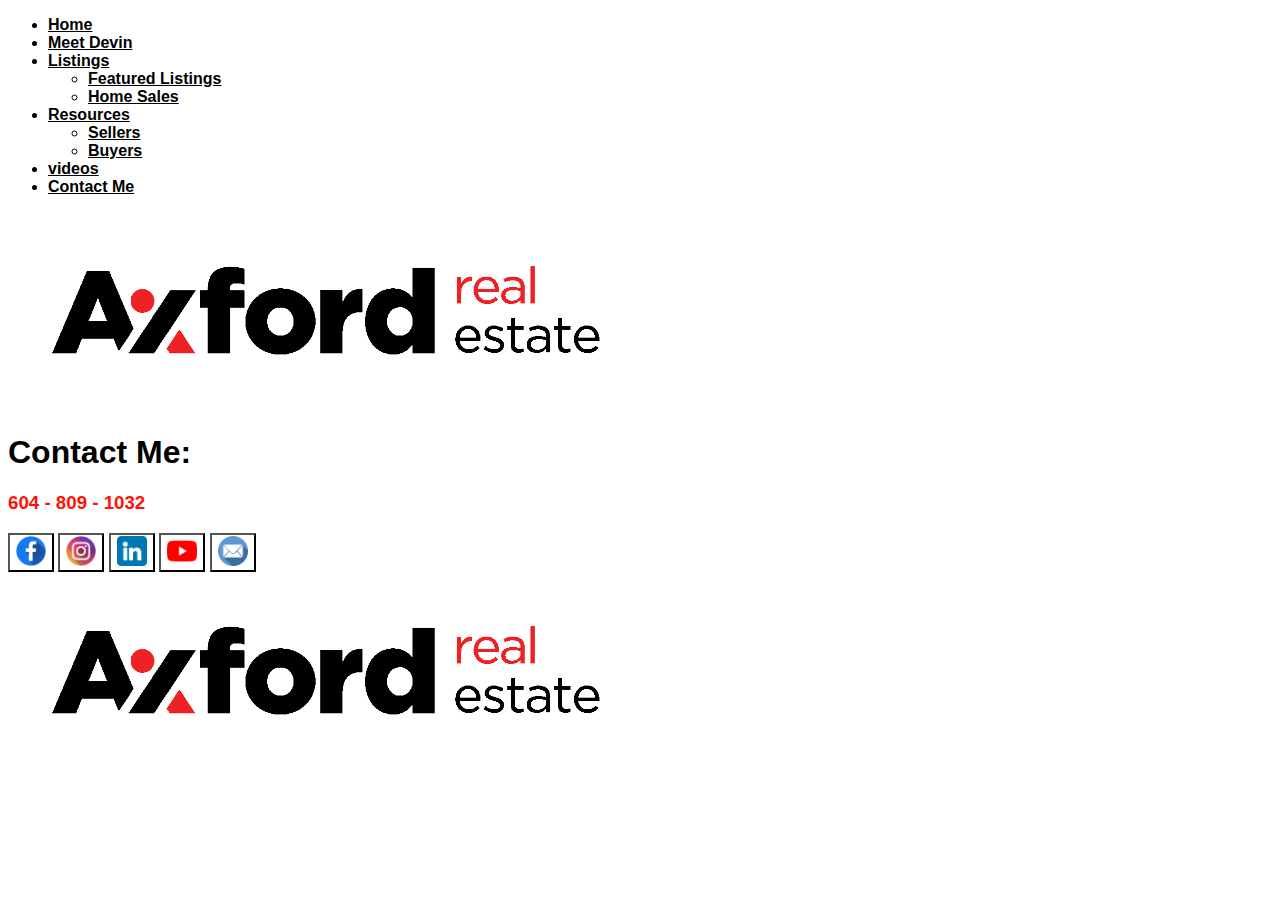
<file: 313 2484 Wilson Avenue.html>
<!DOCTYPE html>
<html lang="en">
    <head>
        <meta charset="utf-8">
        <meta name="viewport" content="width=device-width, initial-scale=1">
        <link href="https://cdn.jsdelivr.net/npm/bootstrap@5.0.2/dist/css/bootstrap.min.css" rel="stylesheet" integrity="sha384-EVSTQN3/azprG1Anm3QDgpJLIm9Nao0Yz1ztcQTwFspd3yD65VohhpuuCOmLASjC" crossorigin="anonymous">
        <link rel="stylesheet" type="text/css" href="./CSS/Featured%20Listings.css">
        <title>313 2484 Wilson Avenue</title>
    </head>
    <body>
        <!-- Nav -->

        <div class="nav-container py-5 fs-5" style="background-color: white">
            <ul class="nav justify-content-center">
                <li class="nav-item">
                    <a class="nav-link active" style="color: black" aria-current="page" href="Home.html"><b>Home</b></a>
                </li>
                <li class="nav-item">
                    <a class="nav-link active" style="color: black" href="Meet Devin.html"><b>Meet Devin</b></a>
                </li>
                <li class="nav-item dropdown" style="background-color: white;">
                    <a class="nav-link dropdown-toggle" style="color: black" data-bs-toggle="dropdown" href="#" role="button" aria-expanded="false"><b>Listings</b></a>
                    <ul class="dropdown-menu">
                        <li><a class="dropdown-item" style="color: black; background-color: white;" href="Featured Listings.html"><b>Featured Listings</b></a></li>
                        <li><a class="dropdown-item" style="color: black; background-color: white;" href="Home Sales.html"><b>Home Sales</b></a></li>
                    </ul>
                </li>
                <li class="nav-item dropdown" style="background-color: white;">
                    <a class="nav-link dropdown-toggle" style="color: black" data-bs-toggle="dropdown" href="#" role="button" aria-expanded="false"><b>Resources</b></a>
                    <ul class="dropdown-menu">
                        <li><a class="dropdown-item" style="color: black; background-color: white;" href="Sellers.html"><b>Sellers</b></a></li>
                        <li><a class="dropdown-item" style="color: black; background-color: white;" href="Buyers.html"><b>Buyers</b></a></li>
                    </ul>
                </li>
                <li class="nav-item">
                    <a class="nav-link active" style="color: black" href="videos.html" tabindex="-1" aria-disabled="true"><b>videos</b></a>
                </li>
                <li class="nav-item">
                    <a class="nav-link active" style="color: black" href="Contact Me.html" tabindex="-1" aria-disabled="true"><b>Contact Me</b></a>
                </li>
            </ul>
        </div>
                                <!--/Nav-->
    
                                <!--Axford Link-->
        <div class="text-center" style="background-color: white;">
            <a class="Axford-Logo" href="https://www.theaxfords.com" target="_blank" rel="noopener">
                <img width="50%" height="50%" style="background-color: white;" src="./Img/Axford-Logo.jpg" alt="Axford Logo"/>
            </a>
        </div>

                                <!-- Main Section -->


                                
                                
        

                                <!--Contact Me Section-->

        <div class="text-center mb-3" style="background-color: white">
            <p><h1 style="color:black;">Contact Me:</h1></p>
            <p><h3 style="color:#ff1206;"">604 - 809 - 1032</h3></p>
            <button type="button" class="btn btn-secondary btn-floating mx-3" style="background-color: white">
                <a target="_blank" href="https://www.facebook.com/devin.desaulniers">
                    <img src="./Img/Icons/facebook.png" width="30px">
                </a>
            </button>

            <button type="button" class="btn btn-secondary btn-floating mx-3" style="background-color: white">
                <a target="_blank" href="https://www.instagram.com/devindesaulniers/">
                    <img src="./Img/Icons/instagram.png" width="30px" alt="">
                </a>
            </button>            

            <button type="button" class="btn btn-secondary btn-floating mx-3" style="background-color: white">
                <a target="_blank" href="https://www.linkedin.com/in/devin-desaulniers-7794b3184/">
                    <img src="./Img/Icons/linkedin.png" width="30px">
                </a>
            </button>

            <button type="button" class="btn btn-secondary btn-floating mx-3" style="background-color: white">
                <a target="_blank" href="https://www.youtube.com/channel/UC8cIiFw1RUJHtm9AXuyopPw?view_as=subscriber">
                    <img src="./Img/Icons/youtube.png" width="30px">
                </a>
            </button>

            <button type="button" class="btn btn-secondary btn-floating mx-3" style="background-color: white">
                <a target="_blank" href="https://www.instagram.com/blaustern_fotografie/">
                    <img src="./Img/Icons/mail.png" width="30px">
                </a>
            </button>
            <!-- Add other social media buttons here -->
        </div>

                                <!--Axford Link-->
        <div class="text-center" style="background-color: white;">
            <a class="Axford-Logo" href="https://www.theaxfords.com" target="_blank" rel="noopener">
                <img width="50%" height="50%" style="background-color: white;" src="./Img/Axford-Logo.jpg" alt="Axford Logo"/>
            </a>
        </div>
                                <!--/Main Section-->

                                <!--Script-->
        <script src="https://cdn.jsdelivr.net/npm/@popperjs/core@2.11.8/dist/umd/popper.min.js" integrity="sha384-I7E8VVD/ismYTF4hNIPjVp/Zjvgyol6VFvRkX/vR+Vc4jQkC+hVqc2pM8ODewa9r" crossorigin="anonymous"></script>
        <script src="https://cdn.jsdelivr.net/npm/bootstrap@5.3.1/dist/js/bootstrap.min.js" integrity="sha384-Rx+T1VzGupg4BHQYs2gCW9It+akI2MM/mndMCy36UVfodzcJcF0GGLxZIzObiEfa" crossorigin="anonymous"></script>
    </body>
    <footer>
        <!-- Your footer code here -->
    </footer>
</html>
</file>
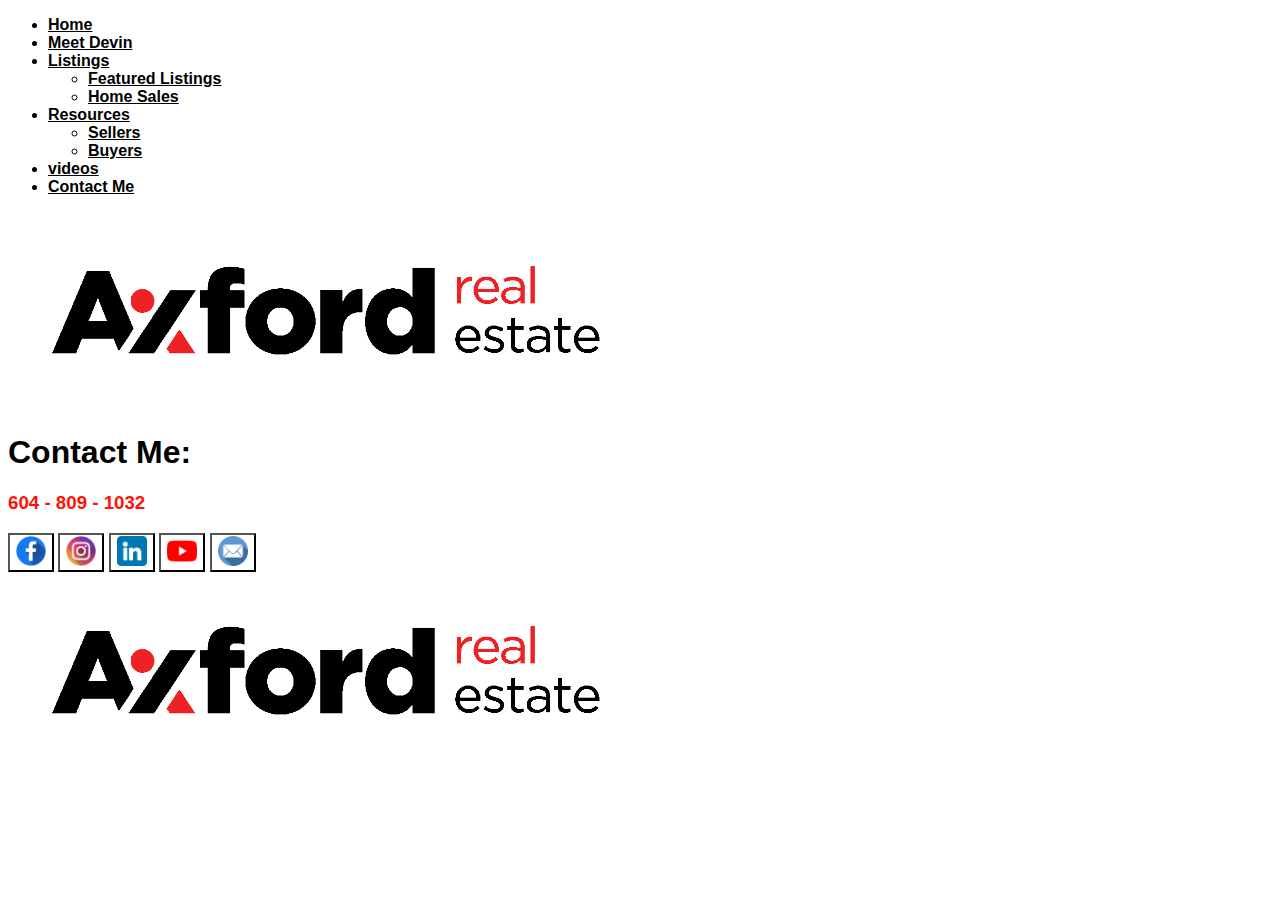
<file: 33 2560 Pitt River Road.html>
<!DOCTYPE html>
<html lang="en">
    <head>
        <meta charset="utf-8">
        <meta name="viewport" content="width=device-width, initial-scale=1">
        <link href="https://cdn.jsdelivr.net/npm/bootstrap@5.0.2/dist/css/bootstrap.min.css" rel="stylesheet" integrity="sha384-EVSTQN3/azprG1Anm3QDgpJLIm9Nao0Yz1ztcQTwFspd3yD65VohhpuuCOmLASjC" crossorigin="anonymous">
        <link rel="stylesheet" type="text/css" href="./CSS/Featured%20Listings.css">
        <title>33 2560 Pit River Road</title>
    </head>
    <body>
        <!-- Nav -->

        <div class="nav-container py-5 fs-5" style="background-color: white">
            <ul class="nav justify-content-center">
                <li class="nav-item">
                    <a class="nav-link active" style="color: black" aria-current="page" href="Home.html"><b>Home</b></a>
                </li>
                <li class="nav-item">
                    <a class="nav-link active" style="color: black" href="Meet Devin.html"><b>Meet Devin</b></a>
                </li>
                <li class="nav-item dropdown" style="background-color: white;">
                    <a class="nav-link dropdown-toggle" style="color: black" data-bs-toggle="dropdown" href="#" role="button" aria-expanded="false"><b>Listings</b></a>
                    <ul class="dropdown-menu">
                        <li><a class="dropdown-item" style="color: black; background-color: white;" href="Featured Listings.html"><b>Featured Listings</b></a></li>
                        <li><a class="dropdown-item" style="color: black; background-color: white;" href="Home Sales.html"><b>Home Sales</b></a></li>
                    </ul>
                </li>
                <li class="nav-item dropdown" style="background-color: white;">
                    <a class="nav-link dropdown-toggle" style="color: black" data-bs-toggle="dropdown" href="#" role="button" aria-expanded="false"><b>Resources</b></a>
                    <ul class="dropdown-menu">
                        <li><a class="dropdown-item" style="color: black; background-color: white;" href="Sellers.html"><b>Sellers</b></a></li>
                        <li><a class="dropdown-item" style="color: black; background-color: white;" href="Buyers.html"><b>Buyers</b></a></li>
                    </ul>
                </li>
                <li class="nav-item">
                    <a class="nav-link active" style="color: black" href="videos.html" tabindex="-1" aria-disabled="true"><b>videos</b></a>
                </li>
                <li class="nav-item">
                    <a class="nav-link active" style="color: black" href="Contact Me.html" tabindex="-1" aria-disabled="true"><b>Contact Me</b></a>
                </li>
            </ul>
        </div>
                                <!--/Nav-->
    
                                <!--Axford Link-->
        <div class="text-center" style="background-color: white;">
            <a class="Axford-Logo" href="https://www.theaxfords.com" target="_blank" rel="noopener">
                <img width="50%" height="50%" style="background-color: white;" src="./Img/Axford-Logo.jpg" alt="Axford Logo"/>
            </a>
        </div>

                                <!-- Main Section -->


                                
                                
        

                                <!--Contact Me Section-->

        <div class="text-center mb-3" style="background-color: white">
            <p><h1 style="color:black;">Contact Me:</h1></p>
            <p><h3 style="color:#ff1206;"">604 - 809 - 1032</h3></p>
            <button type="button" class="btn btn-secondary btn-floating mx-3" style="background-color: white">
                <a target="_blank" href="https://www.facebook.com/devin.desaulniers">
                    <img src="./Img/Icons/facebook.png" width="30px">
                </a>
            </button>

            <button type="button" class="btn btn-secondary btn-floating mx-3" style="background-color: white">
                <a target="_blank" href="https://www.instagram.com/devindesaulniers/">
                    <img src="./Img/Icons/instagram.png" width="30px" alt="">
                </a>
            </button>            

            <button type="button" class="btn btn-secondary btn-floating mx-3" style="background-color: white">
                <a target="_blank" href="https://www.linkedin.com/in/devin-desaulniers-7794b3184/">
                    <img src="./Img/Icons/linkedin.png" width="30px">
                </a>
            </button>

            <button type="button" class="btn btn-secondary btn-floating mx-3" style="background-color: white">
                <a target="_blank" href="https://www.youtube.com/channel/UC8cIiFw1RUJHtm9AXuyopPw?view_as=subscriber">
                    <img src="./Img/Icons/youtube.png" width="30px">
                </a>
            </button>

            <button type="button" class="btn btn-secondary btn-floating mx-3" style="background-color: white">
                <a target="_blank" href="https://www.instagram.com/blaustern_fotografie/">
                    <img src="./Img/Icons/mail.png" width="30px">
                </a>
            </button>
            <!-- Add other social media buttons here -->
        </div>

                                <!--Axford Link-->
        <div class="text-center" style="background-color: white;">
            <a class="Axford-Logo" href="https://www.theaxfords.com" target="_blank" rel="noopener">
                <img width="50%" height="50%" style="background-color: white;" src="./Img/Axford-Logo.jpg" alt="Axford Logo"/>
            </a>
        </div>
                                <!--/Main Section-->

                                <!--Script-->
        <script src="https://cdn.jsdelivr.net/npm/@popperjs/core@2.11.8/dist/umd/popper.min.js" integrity="sha384-I7E8VVD/ismYTF4hNIPjVp/Zjvgyol6VFvRkX/vR+Vc4jQkC+hVqc2pM8ODewa9r" crossorigin="anonymous"></script>
        <script src="https://cdn.jsdelivr.net/npm/bootstrap@5.3.1/dist/js/bootstrap.min.js" integrity="sha384-Rx+T1VzGupg4BHQYs2gCW9It+akI2MM/mndMCy36UVfodzcJcF0GGLxZIzObiEfa" crossorigin="anonymous"></script>
    </body>
    <footer>
        <!-- Your footer code here -->
    </footer>
</html>
</file>
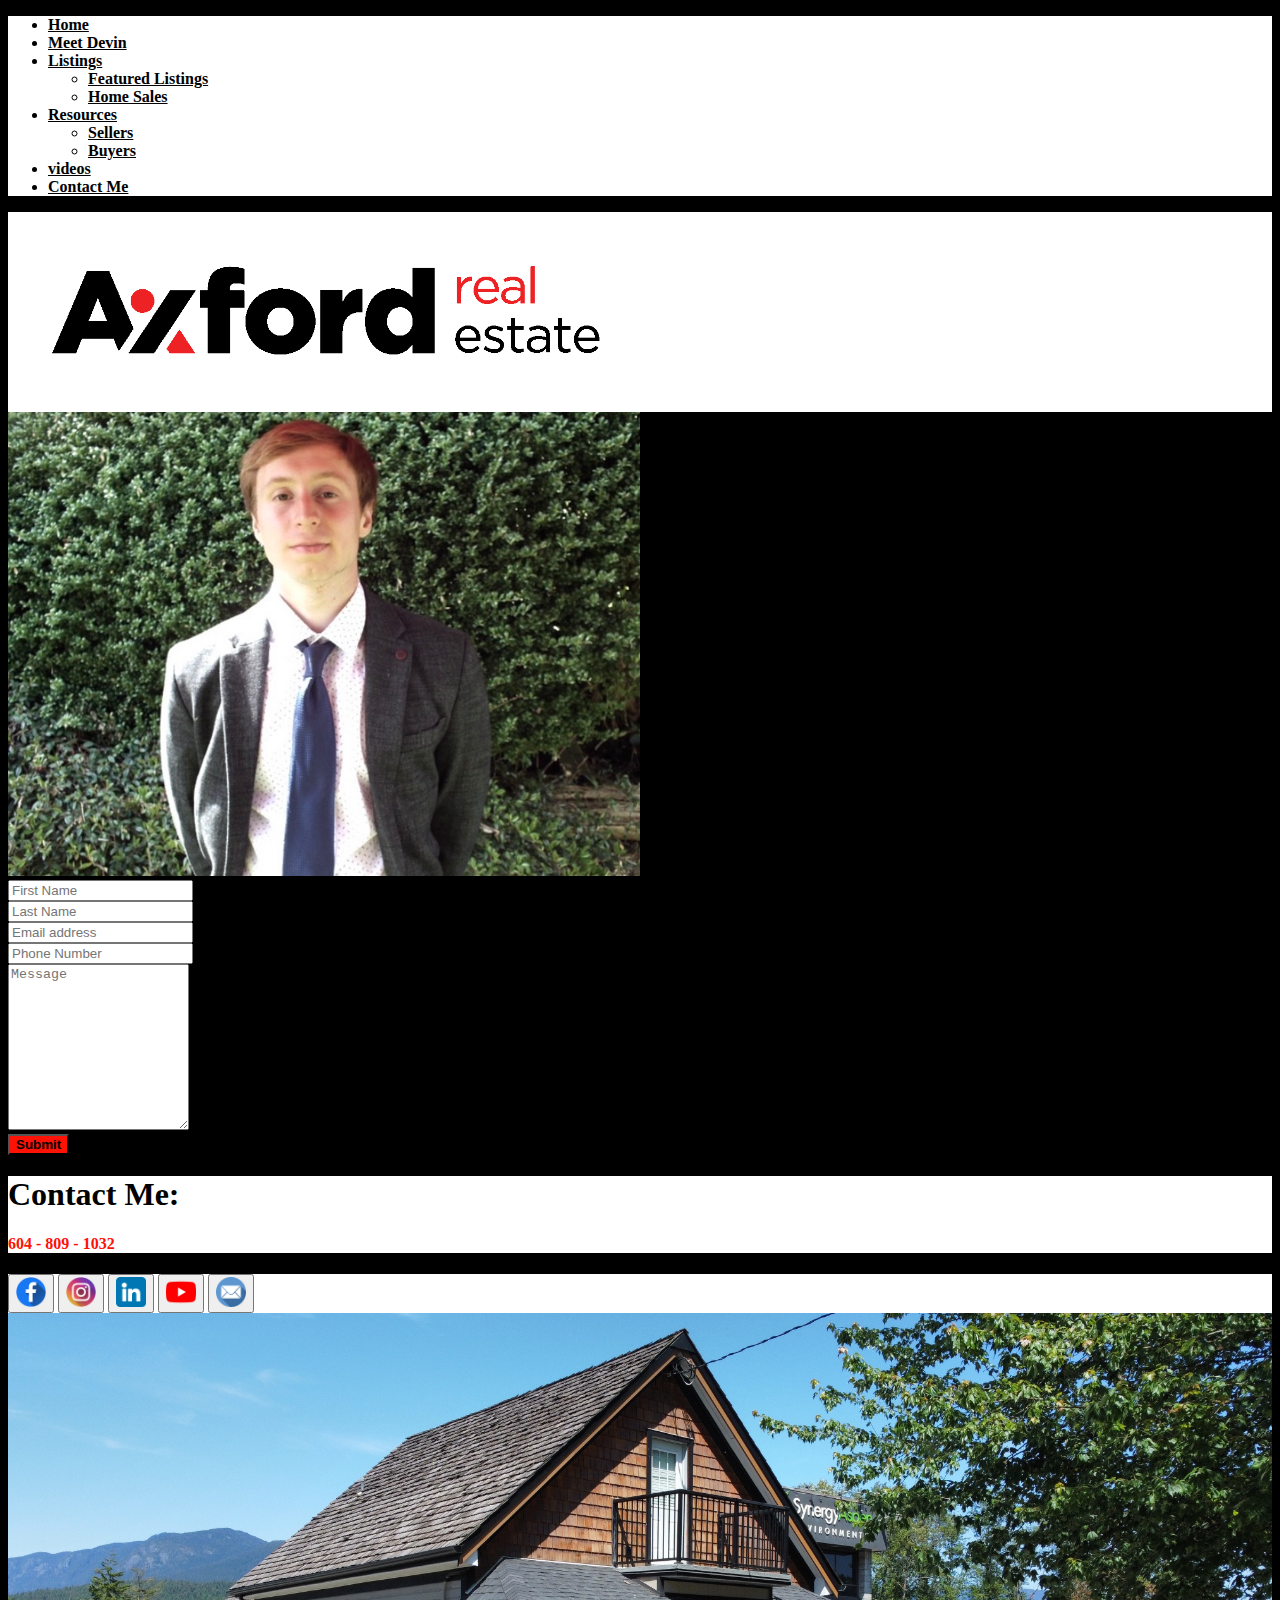
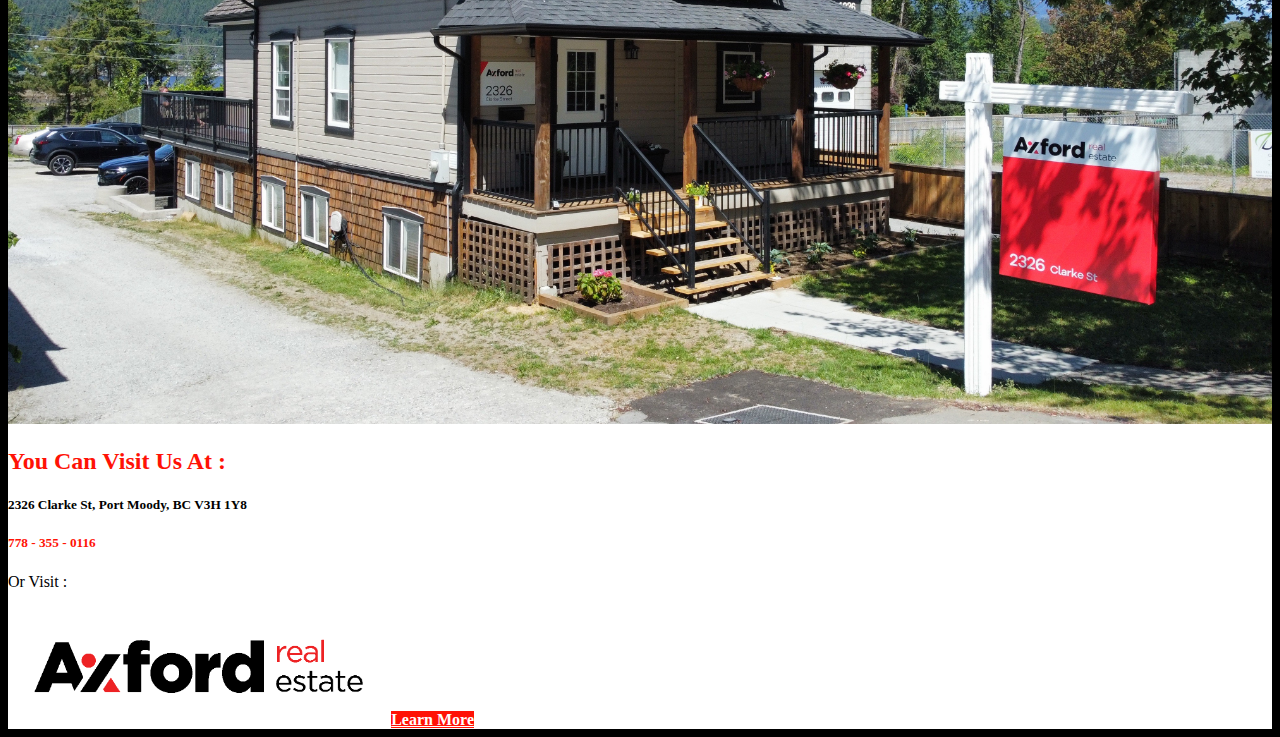
<file: Contact Me.html>
<!doctype html>
<html lang="en">
  <head>
    <meta charset="utf-8">
    <meta name="viewport" content="width=device-width, initial-scale=1">
    <link href="https://cdn.jsdelivr.net/npm/bootstrap@5.0.2/dist/css/bootstrap.min.css" rel="stylesheet" integrity="sha384-EVSTQN3/azprG1Anm3QDgpJLIm9Nao0Yz1ztcQTwFspd3yD65VohhpuuCOmLASjC" crossorigin="anonymous">
    <link rel="stylesheet" type="css/text" href="./CSS/Contact Me.css">
    <title>Contact Me</title>
  </head>

  <body style="background-color: black;">
 
                                <!-- Nav -->
    <div class="nav-container py-5 fs-5" style="background-color: white">
        <ul class="nav justify-content-center">
            <li class="nav-item">
                <a class="nav-link active" style="color: black" aria-current="page" href="Home.html"><b>Home</b></a>
            </li>
            <li class="nav-item">
                <a class="nav-link active" style="color: black" href="Meet Devin.html"><b>Meet Devin</b></a>
            </li>
            <li class="nav-item dropdown" style="background-color: white;">
                <a class="nav-link dropdown-toggle" style="color: black" data-bs-toggle="dropdown" href="#" role="button" aria-expanded="false"><b>Listings</b></a>
                <ul class="dropdown-menu">
                    <li><a class="dropdown-item" style="color: black; background-color: white;" href="Featured Listings.html"><b>Featured Listings</b></a></li>
                    <li><a class="dropdown-item" style="color: black; background-color: white;" href="Home Sales.html"><b>Home Sales</b></a></li>
                </ul>
            </li>
            <li class="nav-item dropdown" style="background-color: white;">
                <a class="nav-link dropdown-toggle" style="color: black" data-bs-toggle="dropdown" href="#" role="button" aria-expanded="false"><b>Resources</b></a>
                <ul class="dropdown-menu">
                    <li><a class="dropdown-item" style="color: black; background-color: white;" href="Sellers.html"><b>Sellers</b></a></li>
                    <li><a class="dropdown-item" style="color: black; background-color: white;" href="Buyers.html"><b>Buyers</b></a></li>
                </ul>
            </li>
            <li class="nav-item">
                <a class="nav-link active" style="color: black" href="videos.html" tabindex="-1" aria-disabled="true"><b>videos</b></a>
            </li>
            <li class="nav-item">
                <a class="nav-link active" style="color: black" href="Contact Me.html" tabindex="-1" aria-disabled="true"><b>Contact Me</b></a>
            </li>
        </ul>
    </div>
                            <!--/Nav-->

                            <!--Axford Link-->
    <div class="text-center" style="background-color: white;">
        <a class="Axford-Logo" href="https://www.theaxfords.com" target="_blank" rel="noopener">
            <img width="50%" height="50%" style="background-color: white;" src="./Img/Axford-Logo.jpg" alt="Axford Logo"/>
        </a>
    </div>

    <div class="row mt-5" style="background-color: black;">
        <!-- Devin Photo -->
        <div class="col-md-6 text-center">
            <img src="./Img/Dev+headshot2.jpeg" class="rounded" width="50%"  alt="">
        </div>

    <!-- The Form -->
    <div class="col-md-6 col-md-offset-1 form-container pr-5 pl-5 pb-5" style="max-width: 400px;">
        <form>
            <!-- 2 column grid layout with text inputs for the first and last names -->
            <div class="row mb-5">
                <div class="col">

                            <!--First Name Input-->
                            
                    <div class="form-outline">
                        <input type="text" id="form3Example2" placeholder="First Name" class="form-control mb-3" />
                    </div>
                </div>

                            <!--Last Name Input-->
                <div class="col">
                    <div class="form-outline">
                        <input type="text" id="form3Example2" placeholder="Last Name" class="form-control mb-3" />
                    </div>
                </div>

                            <!-- Email input -->

                <div class="form-outline">
                    <input type="email" id="form3Example3" placeholder="Email address" class="form-control mb-3" />
                </div>

                            <!-- Phone Number input -->

                <div class="col">
                    <div class="form-outline">
                        <input type="text" id="form3Example1" placeholder="Phone Number" class="form-control mb-3" />
                    </div>
                </div>

                            <!-- Message input -->

                <div class="mb-3">
                    <textarea class="form-control" id="message" type="text" placeholder="Message" style="height: 10rem;" data-sb-validations="required"></textarea>
                </div>

                            <!--Submit Button-->

                <div class="row mt-3">
                    <div class="col-md-6">
                        <button type="submit" class="btn btn-block " style="background-color: #ff1206;"><b>Submit</b></button>
                    </div>
                </div>
            </div>
        </form>
    </div>


        <!-- Register buttons -->
        <div class="text-center pt-5 pb-5" style="background-color: white;">
            <p><h1 style="color: black;">Contact Me:</h1></p>
            <p><h4 style="color: #ff1206;"">604 - 809 - 1032</h4></p>
        </div>
        <div class="text-center pb-5" style="background-color: white;">
            <button type="button" class="btn btn-secondary bg-light btn-floating mx-3">
                <a target="_blank" href="https://www.facebook.com/devin.desaulniers">
                    <img src="./Img/Icons/facebook.png" width="30px">
                </a>
            </button>

            <button type="button" class="btn btn-secondary bg-light btn-floating mx-3">
                <a target="_blank" href="https://www.instagram.com/devindesaulniers/">
                    <img src="./Img/Icons/instagram.png" width="30px" alt="">
                </a>
            </button>            

            <button type="button" class="btn btn-secondary bg-light btn-floating mx-3">
                <a target="_blank" href="https://www.linkedin.com/in/devin-desaulniers-7794b3184/">
                    <img src="./Img/Icons/linkedin.png" width="30px">
                </a>
            </button>

            <button type="button" class="btn btn-secondary bg-light btn-floating mx-3">
                <a target="_blank" href="https://www.youtube.com/channel/UC8cIiFw1RUJHtm9AXuyopPw?view_as=subscriber">
                    <img src="./Img/Icons/youtube.png" width="30px">
                </a>
            </button>

            <button type="button" class="btn btn-secondary bg-light btn-floating mx-3">
                <a target="_blank" href="https://www.instagram.com/blaustern_fotografie/">
                    <img src="./Img/Icons/mail.png" width="30px">
                </a>
            </button>
        </div>
    </div>
                                <!-- IMG SECTION -->
    <div class="landing-page" style="background-color: white;">
        <div class="row">
                <!-- Image Column -->
    <div class="col-md-6">
        <div class="image-container p-md-5 pb-5">
            <img src="./Img/Office.jpg" width="100%" alt="Office Image">
        </div>
    </div>

            <!-- Text Column -->
            <div class="col-md-6">
                <main>
                    <section class="hero text-center pt-5">
                        <h2 style="color: #ff1206;">You Can Visit Us At :</h2>
                        <p><h5>2326 Clarke St, Port Moody, BC V3H 1Y8</h5>
                        <h5 style="color: #ff1206;">778 - 355 - 0116</h5></p>
                        <p>Or Visit :</p>
                        <img src="./Img/Axford-Logo.jpg" width="30%" alt="Axford Logo">
                        <a href="https://www.axfordrealestate.ca" class="btn" style="color: white; background-color: #ff1206;"><b>Learn More</b></a>
                    </section>
                </main>
            </div>
        </div>
    </div>


    
    <script src="https://cdn.jsdelivr.net/npm/@popperjs/core@2.9.2/dist/umd/popper.min.js" integrity="sha384-IQsoLXl5PILFhosVNubq5LC7Qb9DXgDA9i+tQ8Zj3iwWAwPtgFTxbJ8NT4GN1R8p" crossorigin="anonymous"></script>
    <script src="https://cdn.jsdelivr.net/npm/bootstrap@5.0.2/dist/js/bootstrap.min.js" integrity="sha384-cVKIPhGWiC2Al4u+LWgxfKTRIcfu0JTxR+EQDz/bgldoEyl4H0zUF0QKbrJ0EcQF" crossorigin="anonymous"></script>

  </body>
</html>
</file>
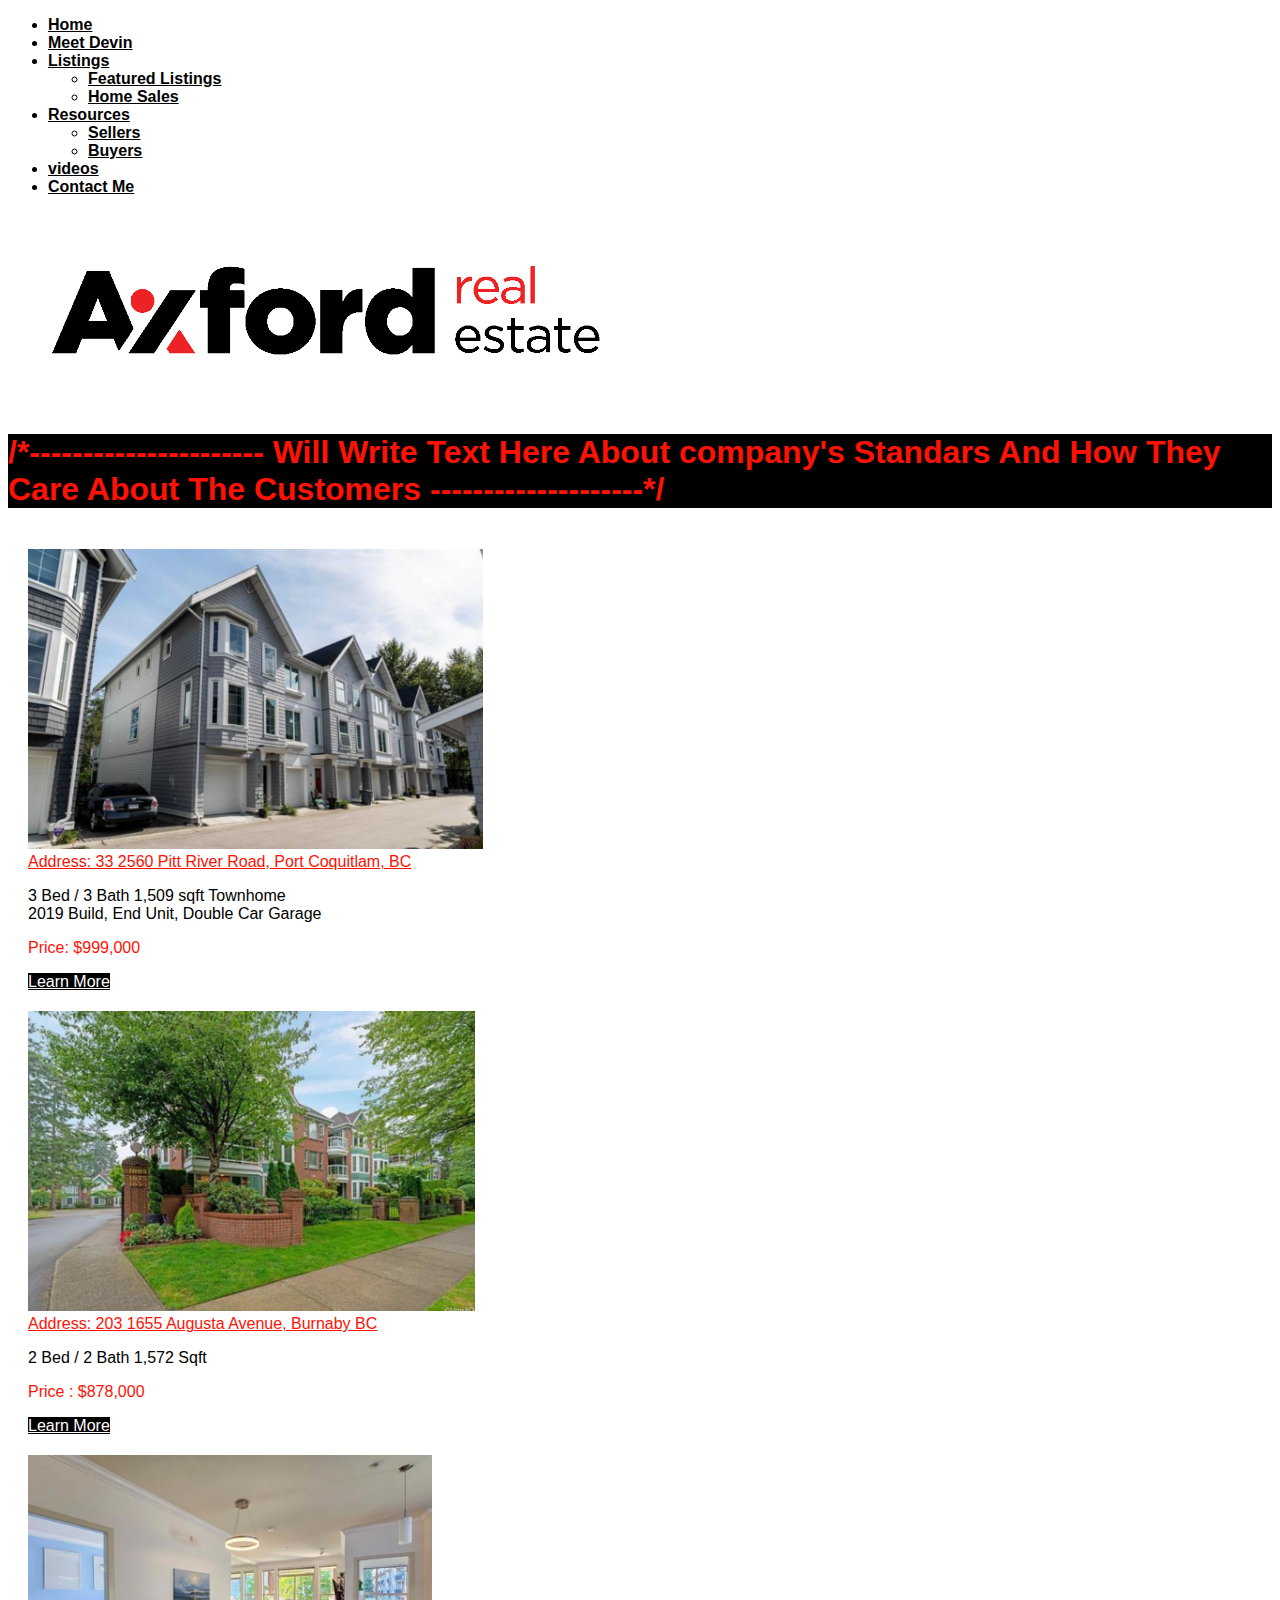
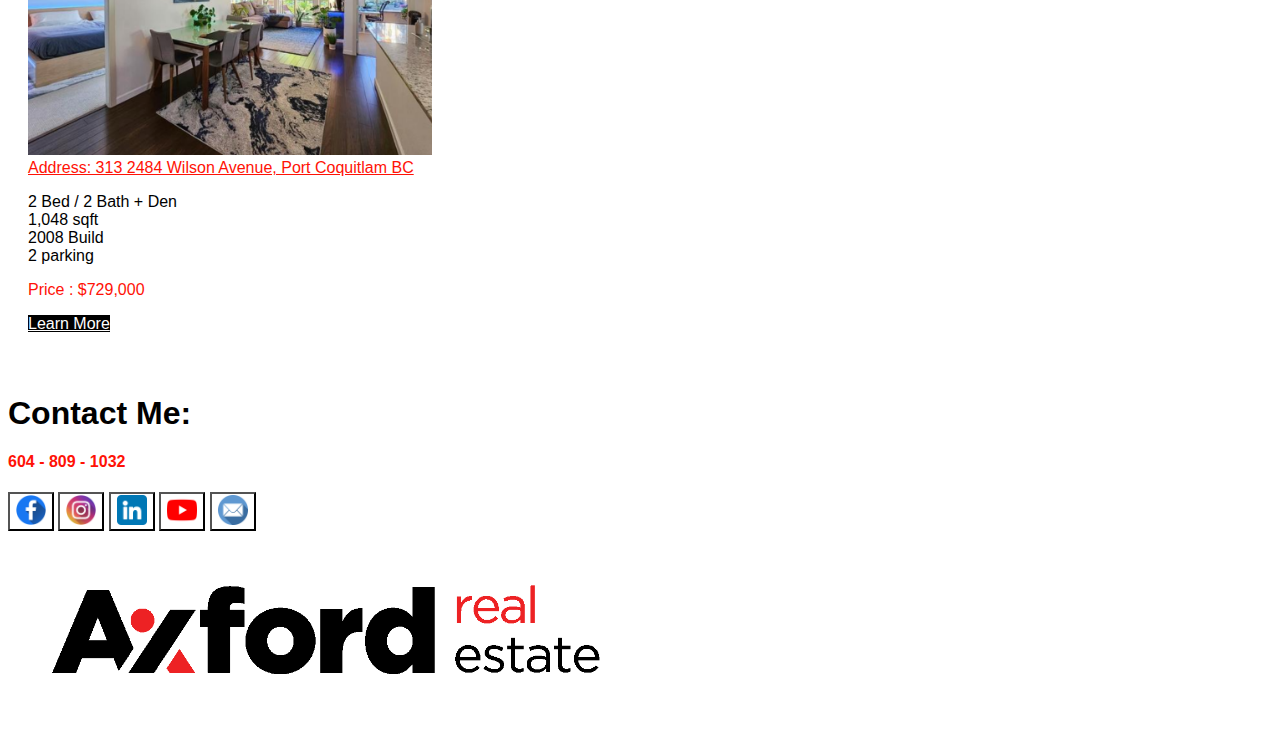
<file: Featured Listings.html>
<!DOCTYPE html>
<html lang="en">
    <head>
        <meta charset="utf-8">
        <meta name="viewport" content="width=device-width, initial-scale=1">
        <link href="https://cdn.jsdelivr.net/npm/bootstrap@5.0.2/dist/css/bootstrap.min.css" rel="stylesheet" integrity="sha384-EVSTQN3/azprG1Anm3QDgpJLIm9Nao0Yz1ztcQTwFspd3yD65VohhpuuCOmLASjC" crossorigin="anonymous">
        <link rel="stylesheet" type="text/css" href="./CSS/Featured%20Listings.css">
        <title>Featured Listings</title>
    </head>
    <body>
        <!-- Nav -->
        <div class="nav-container py-5 fs-5" style="background-color: white">
            <ul class="nav justify-content-center">
                <li class="nav-item">
                    <a class="nav-link active" style="color: black" aria-current="page" href="Home.html"><b>Home</b></a>
                </li>
                <li class="nav-item">
                    <a class="nav-link active" style="color: black" href="Meet Devin.html"><b>Meet Devin</b></a>
                </li>
                <li class="nav-item dropdown" style="background-color: white;">
                    <a class="nav-link dropdown-toggle" style="color: black" data-bs-toggle="dropdown" href="#" role="button" aria-expanded="false"><b>Listings</b></a>
                    <ul class="dropdown-menu">
                        <li><a class="dropdown-item" style="color: black; background-color: white;" href="Featured Listings.html"><b>Featured Listings</b></a></li>
                        <li><a class="dropdown-item" style="color: black; background-color: white;" href="Home Sales.html"><b>Home Sales</b></a></li>
                    </ul>
                </li>
                <li class="nav-item dropdown" style="background-color: white;">
                    <a class="nav-link dropdown-toggle" style="color: black" data-bs-toggle="dropdown" href="#" role="button" aria-expanded="false"><b>Resources</b></a>
                    <ul class="dropdown-menu">
                        <li><a class="dropdown-item" style="color: black; background-color: white;" href="Sellers.html"><b>Sellers</b></a></li>
                        <li><a class="dropdown-item" style="color: black; background-color: white;" href="Buyers.html"><b>Buyers</b></a></li>
                    </ul>
                </li>
                <li class="nav-item">
                    <a class="nav-link active" style="color: black" href="videos.html" tabindex="-1" aria-disabled="true"><b>videos</b></a>
                </li>
                <li class="nav-item">
                    <a class="nav-link active" style="color: black" href="Contact Me.html" tabindex="-1" aria-disabled="true"><b>Contact Me</b></a>
                </li>
            </ul>
        </div>
                                <!--/Nav-->
    
                                <!--Axford Link-->
        <div class="text-center" style="background-color: white;">
            <a class="Axford-Logo" href="https://www.theaxfords.com" target="_blank" rel="noopener">
                <img width="50%" height="50%" style="background-color: white;" src="./Img/Axford-Logo.jpg" alt="Axford Logo"/>
            </a>
        </div>

                                <!-- Main Section -->

        <div class="d-flex justify-content-center align-items-center vh-100" style="background-color: black;">
            <div>
                <h1 style="color: #ff1206;">/*----------------------
                    Will Write Text Here About company's Standars And How They Care About The Customers
                --------------------*/</h1>
            </div>
        </div>

                                <!--Images Section-->

        <div class="image-container" style="background-color: white;">
            <div class="row">

                <div class="col-md-4">
                    <div class="bg-image ripple" data-mdb-ripple-color="light">
                            <img src="./Img/33 2560 Pitt River Road/Front Photo .png" class="w-100 img-fluid" style="height: 300px;" alt=""/>
                            <div class="hover-overlay"></div>
                            <div class="hover-text">
                                <p class="text-white mb-0">33 2560 Pitt River Road</p>
                            </div>
                        </a>
                    </div>
                    <a style="color: #ff1206;" href="https://goo.gl/maps/KhEcihQBR28hFnTd9">Address: 33 2560 Pitt River Road, Port Coquitlam, BC </a>
                    <p>3 Bed / 3 Bath 1,509 sqft Townhome <br>
                        2019 Build, End Unit, Double Car Garage</p>
                    <p style="color: #ff1206;">Price: $999,000</p>
                    <a href="203 1655 Augusta Avenue.html" class="btn" style="color: white; background-color: black;">Learn More</a>
                </div>

                <div class="col-md-4">
                    <div class="bg-image ripple" data-mdb-ripple-color="light">
                            <img src="./Img/203 1655 Augusta Avenue/Front.png" class="w-100 img-fluid" style="height: 300px;" alt=""/>
                            <div class="hover-overlay"></div>
                            <div class="hover-text">
                                <p class="text-white mb-0">203 1655 Augusta Avenue</p>
                            </div>
                        </a>
                    </div>
                    <a style="color: #ff1206;" href="https://goo.gl/maps/WNEtV3MnUmhjBqYh6">Address: 203 1655 Augusta Avenue, Burnaby BC </a>
                    <p>2 Bed / 2 Bath 1,572 Sqft </p>
                    <p style="color: #ff1206;">Price : $878,000</p>
                    <a href="203 1655 Augusta Avenue.html" class="btn" style="color: white; background-color: black;">Learn More</a>

                </div>

                <div class="col-md-4">
                    <div class="bg-image ripple" data-mdb-ripple-color="light">
                            <img src="./Img/313 2484 Wilson Avenue /lIVING ROOM 3.png" class="w-100 img-fluid" style="height: 300px;" alt=""/>
                            <div class="hover-overlay"></div>
                            <div class="hover-text">
                                <p class="text-white mb-0">313 2484 Wilson Avenue</p>
                            </div>
                        </a>
                    </div>
                    <a style="color: #ff1206;" href="https://goo.gl/maps/v55KwFbjkyu4FSzD7">Address: 313 2484 Wilson Avenue, Port Coquitlam BC</a>
                    <p>2 Bed / 2 Bath  + Den <br>
                        1,048 sqft <br>
                        2008 Build <br>
                        2 parking <br>
                        </p>
                    <p style="color: #ff1206;">Price : $729,000</p>
                    <a href="203 1655 Augusta Avenue.html" class="btn" style="color: white; background-color: black;">Learn More</a>
                </div>
            </div>
        </div>
                                
                                
        

                                <!--Contact Me Section-->

        <div class="text-center mb-3" style="background-color: white">
            <p><h1 style="color:black;">Contact Me:</h1></p>
            <p><h4 style="color:#ff1206;"">604 - 809 - 1032</h4></p>
            <button type="button" class="btn btn-secondary btn-floating mx-3" style="background-color: white">
                <a target="_blank" href="https://www.facebook.com/devin.desaulniers">
                    <img src="./Img/Icons/facebook.png" width="30px">
                </a>
            </button>

            <button type="button" class="btn btn-secondary btn-floating mx-3" style="background-color: white">
                <a target="_blank" href="https://www.instagram.com/devindesaulniers/">
                    <img src="./Img/Icons/instagram.png" width="30px" alt="">
                </a>
            </button>            

            <button type="button" class="btn btn-secondary btn-floating mx-3" style="background-color: white">
                <a target="_blank" href="https://www.linkedin.com/in/devin-desaulniers-7794b3184/">
                    <img src="./Img/Icons/linkedin.png" width="30px">
                </a>
            </button>

            <button type="button" class="btn btn-secondary btn-floating mx-3" style="background-color: white">
                <a target="_blank" href="https://www.youtube.com/channel/UC8cIiFw1RUJHtm9AXuyopPw?view_as=subscriber">
                    <img src="./Img/Icons/youtube.png" width="30px">
                </a>
            </button>

            <button type="button" class="btn btn-secondary btn-floating mx-3" style="background-color: white">
                <a target="_blank" href="https://www.instagram.com/blaustern_fotografie/">
                    <img src="./Img/Icons/mail.png" width="30px">
                </a>
            </button>
            <!-- Add other social media buttons here -->
        </div>

                                <!--Axford Link-->
        <div class="text-center" style="background-color: white;">
            <a class="Axford-Logo" href="https://www.theaxfords.com" target="_blank" rel="noopener">
                <img width="50%" height="50%" style="background-color: white;" src="./Img/Axford-Logo.jpg" alt="Axford Logo"/>
            </a>
        </div>
                                <!--/Main Section-->

                                <!--Script-->
        <script src="https://cdn.jsdelivr.net/npm/@popperjs/core@2.11.8/dist/umd/popper.min.js" integrity="sha384-I7E8VVD/ismYTF4hNIPjVp/Zjvgyol6VFvRkX/vR+Vc4jQkC+hVqc2pM8ODewa9r" crossorigin="anonymous"></script>
        <script src="https://cdn.jsdelivr.net/npm/bootstrap@5.3.1/dist/js/bootstrap.min.js" integrity="sha384-Rx+T1VzGupg4BHQYs2gCW9It+akI2MM/mndMCy36UVfodzcJcF0GGLxZIzObiEfa" crossorigin="anonymous"></script>
    </body>
    <footer>
        <!-- Your footer code here -->
    </footer>
</html>
</file>
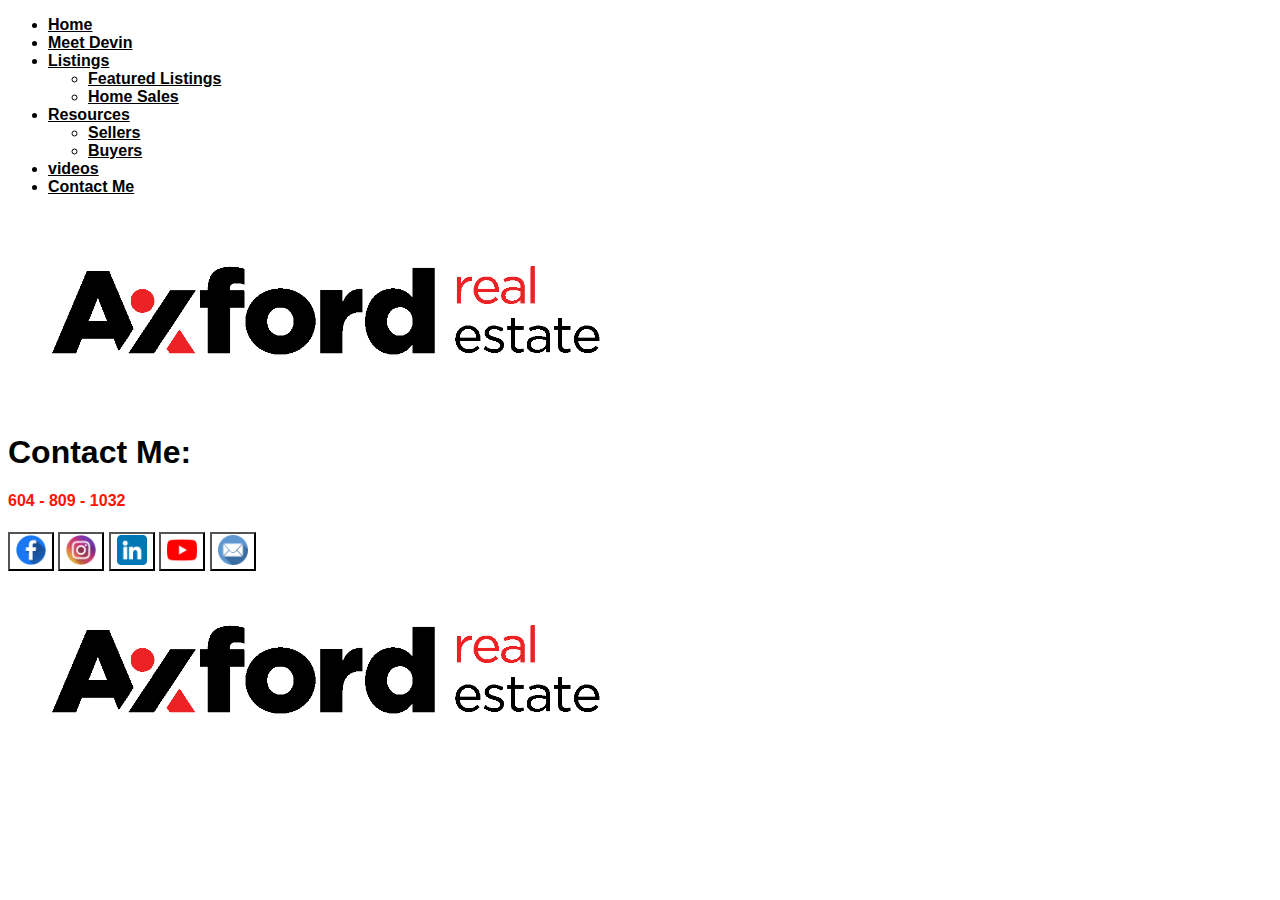
<file: Resources.html>
<!DOCTYPE html>
<html lang="en">
    <head>
        <meta charset="utf-8">
        <meta name="viewport" content="width=device-width, initial-scale=1">
        <link href="https://cdn.jsdelivr.net/npm/bootstrap@5.0.2/dist/css/bootstrap.min.css" rel="stylesheet" integrity="sha384-EVSTQN3/azprG1Anm3QDgpJLIm9Nao0Yz1ztcQTwFspd3yD65VohhpuuCOmLASjC" crossorigin="anonymous">
        <link rel="stylesheet" type="text/css" href="./CSS/Featured%20Listings.css">
        <title>Resources</title>
    </head>
    <body>
        <!-- Nav -->

        <div class="nav-container py-5 fs-5" style="background-color: white">
            <ul class="nav justify-content-center">
                <li class="nav-item">
                    <a class="nav-link active" style="color: black" aria-current="page" href="Home.html"><b>Home</b></a>
                </li>
                <li class="nav-item">
                    <a class="nav-link active" style="color: black" href="Meet Devin.html"><b>Meet Devin</b></a>
                </li>
                <li class="nav-item dropdown" style="background-color: white;">
                    <a class="nav-link dropdown-toggle" style="color: black" data-bs-toggle="dropdown" href="#" role="button" aria-expanded="false"><b>Listings</b></a>
                    <ul class="dropdown-menu">
                        <li><a class="dropdown-item" style="color: black; background-color: white;" href="Featured Listings.html"><b>Featured Listings</b></a></li>
                        <li><a class="dropdown-item" style="color: black; background-color: white;" href="Home Sales.html"><b>Home Sales</b></a></li>
                    </ul>
                </li>
                <li class="nav-item dropdown" style="background-color: white;">
                    <a class="nav-link dropdown-toggle" style="color: black" data-bs-toggle="dropdown" href="#" role="button" aria-expanded="false"><b>Resources</b></a>
                    <ul class="dropdown-menu">
                        <li><a class="dropdown-item" style="color: black; background-color: white;" href="Sellers.html"><b>Sellers</b></a></li>
                        <li><a class="dropdown-item" style="color: black; background-color: white;" href="Buyers.html"><b>Buyers</b></a></li>
                    </ul>
                </li>
                <li class="nav-item">
                    <a class="nav-link active" style="color: black" href="videos.html" tabindex="-1" aria-disabled="true"><b>videos</b></a>
                </li>
                <li class="nav-item">
                    <a class="nav-link active" style="color: black" href="Contact Me.html" tabindex="-1" aria-disabled="true"><b>Contact Me</b></a>
                </li>
            </ul>
        </div>
                                <!--/Nav-->
    
                                <!--Axford Link-->
        <div class="text-center" style="background-color: white;">
            <a class="Axford-Logo" href="https://www.theaxfords.com" target="_blank" rel="noopener">
                <img width="50%" height="50%" style="background-color: white;" src="./Img/Axford-Logo.jpg" alt="Axford Logo"/>
            </a>
        </div>

                                <!-- Main Section -->

                                
                                
        

                                <!--Contact Me Section-->

        <div class="text-center mb-3" style="background-color: white">
            <p><h1 style="color:black;">Contact Me:</h1></p>
            <p><h4 style="color:#ff1206;"">604 - 809 - 1032</h4></p>
            <button type="button" class="btn btn-secondary btn-floating mx-3" style="background-color: white">
                <a target="_blank" href="https://www.facebook.com/devin.desaulniers">
                    <img src="./Img/Icons/facebook.png" width="30px">
                </a>
            </button>

            <button type="button" class="btn btn-secondary btn-floating mx-3" style="background-color: white">
                <a target="_blank" href="https://www.instagram.com/devindesaulniers/">
                    <img src="./Img/Icons/instagram.png" width="30px" alt="">
                </a>
            </button>            

            <button type="button" class="btn btn-secondary btn-floating mx-3" style="background-color: white">
                <a target="_blank" href="https://www.linkedin.com/in/devin-desaulniers-7794b3184/">
                    <img src="./Img/Icons/linkedin.png" width="30px">
                </a>
            </button>

            <button type="button" class="btn btn-secondary btn-floating mx-3" style="background-color: white">
                <a target="_blank" href="https://www.youtube.com/channel/UC8cIiFw1RUJHtm9AXuyopPw?view_as=subscriber">
                    <img src="./Img/Icons/youtube.png" width="30px">
                </a>
            </button>

            <button type="button" class="btn btn-secondary btn-floating mx-3" style="background-color: white">
                <a target="_blank" href="https://www.instagram.com/blaustern_fotografie/">
                    <img src="./Img/Icons/mail.png" width="30px">
                </a>
            </button>
            <!-- Add other social media buttons here -->
        </div>

                                <!--Axford Link-->
        <div class="text-center" style="background-color: white;">
            <a class="Axford-Logo" href="https://www.theaxfords.com" target="_blank" rel="noopener">
                <img width="50%" height="50%" style="background-color: white;" src="./Img/Axford-Logo.jpg" alt="Axford Logo"/>
            </a>
        </div>
                                <!--/Main Section-->

                                <!--Script-->
        <script src="https://cdn.jsdelivr.net/npm/@popperjs/core@2.11.8/dist/umd/popper.min.js" integrity="sha384-I7E8VVD/ismYTF4hNIPjVp/Zjvgyol6VFvRkX/vR+Vc4jQkC+hVqc2pM8ODewa9r" crossorigin="anonymous"></script>
        <script src="https://cdn.jsdelivr.net/npm/bootstrap@5.3.1/dist/js/bootstrap.min.js" integrity="sha384-Rx+T1VzGupg4BHQYs2gCW9It+akI2MM/mndMCy36UVfodzcJcF0GGLxZIzObiEfa" crossorigin="anonymous"></script>
    </body>
    <footer>
        <!-- Your footer code here -->
    </footer>
</html>
</file>
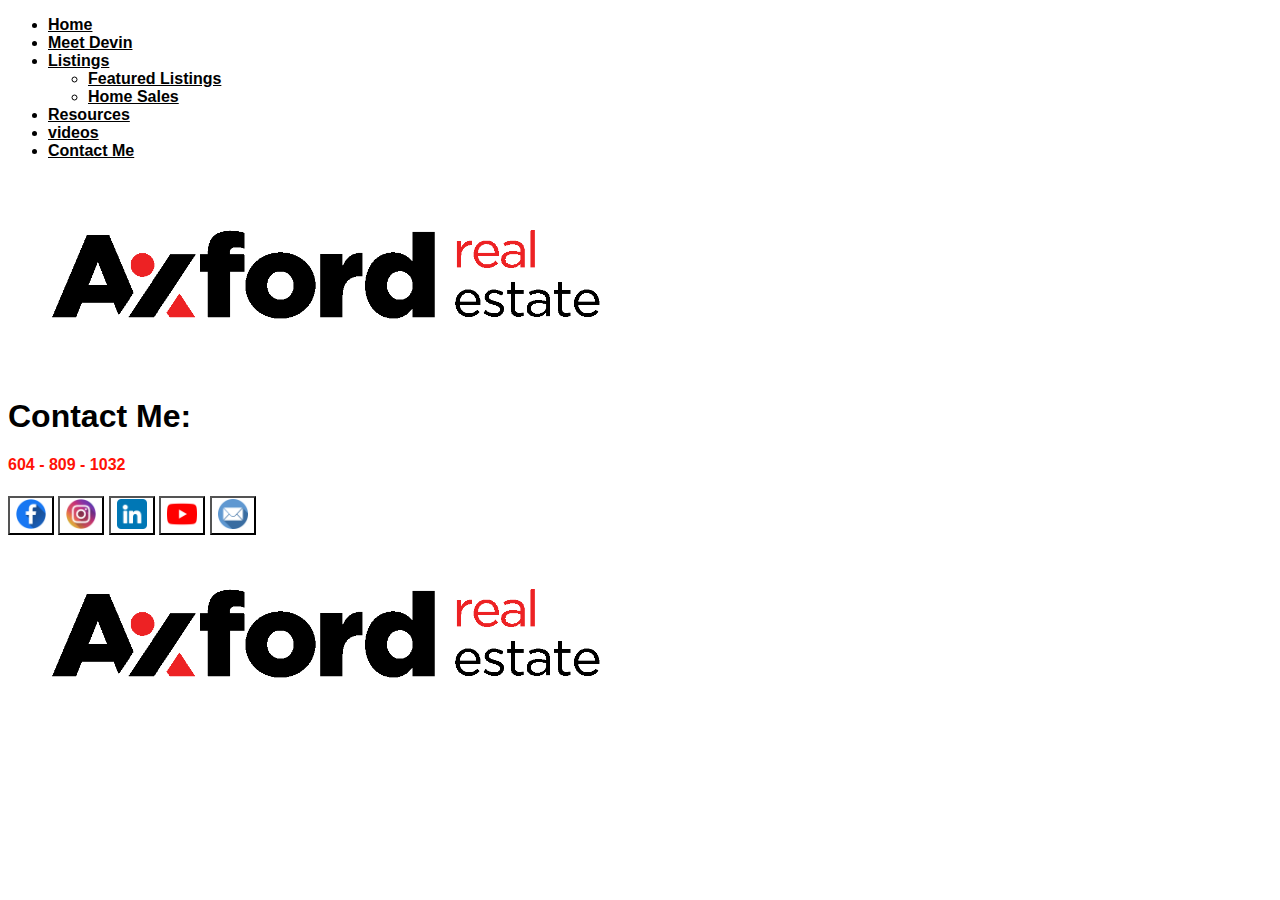
<file: videos.html>
<!DOCTYPE html>
<html lang="en">
    <head>
        <meta charset="utf-8">
        <meta name="viewport" content="width=device-width, initial-scale=1">
        <link href="https://cdn.jsdelivr.net/npm/bootstrap@5.0.2/dist/css/bootstrap.min.css" rel="stylesheet" integrity="sha384-EVSTQN3/azprG1Anm3QDgpJLIm9Nao0Yz1ztcQTwFspd3yD65VohhpuuCOmLASjC" crossorigin="anonymous">
        <link rel="stylesheet" type="text/css" href="./CSS/Featured%20Listings.css">
        <title>Videos</title>
    </head>
    <body>
        <!-- Nav -->

        <div class="nav-container py-5 fs-5" style="background-color: white">
            <ul class="nav justify-content-center">
                <li class="nav-item">
                    <a class="nav-link active" style="color: black" aria-current="page" href="Home.html"><b>Home</b></a>
                </li>
                <li class="nav-item">
                    <a class="nav-link active" style="color: black" href="Meet Devin.html"><b>Meet Devin</b></a>
                </li>
                <li class="nav-item dropdown" style="background-color: white;">
                    <a class="nav-link dropdown-toggle" style="color: black" data-bs-toggle="dropdown" href="#" role="button" aria-expanded="false"><b>Listings</b></a>
                    <ul class="dropdown-menu">
                        <li><a class="dropdown-item" style="color: black; background-color: white;" href="Featured Listings.html"><b>Featured Listings</b></a></li>
                        <li><a class="dropdown-item" style="color: black; background-color: white;" href="Home Sales.html"><b>Home Sales</b></a></li>
                    </ul>
                </li>
                <li class="nav-item">
                    <a class="nav-link active" style="color: black" href="Resources.html" tabindex="-1" aria-disabled="true"><b>Resources</b></a>
                </li>
                <li class="nav-item">
                    <a class="nav-link active" style="color: black" href="videos.html" tabindex="-1" aria-disabled="true"><b>videos</b></a>
                </li>
                <li class="nav-item">
                    <a class="nav-link active" style="color: black" href="Contact Me.html" tabindex="-1" aria-disabled="true"><b>Contact Me</b></a>
                </li>
            </ul>
        </div>
                                <!--/Nav-->
    
                                <!--Axford Link-->
        <div class="text-center" style="background-color: white;">
            <a class="Axford-Logo" href="https://www.theaxfords.com" target="_blank" rel="noopener">
                <img width="50%" height="50%" style="background-color: white;" src="./Img/Axford-Logo.jpg" alt="Axford Logo"/>
            </a>
        </div>

                                <!-- Main Section -->

                                
                                
        

                                <!--Contact Me Section-->

        <div class="text-center mb-3" style="background-color: white">
            <p><h1 style="color:black;">Contact Me:</h1></p>
            <p><h4 style="color:#ff1206;"">604 - 809 - 1032</h4></p>
            <button type="button" class="btn btn-secondary btn-floating mx-3" style="background-color: white">
                <a target="_blank" href="https://www.facebook.com/devin.desaulniers">
                    <img src="./Img/Icons/facebook.png" width="30px">
                </a>
            </button>

            <button type="button" class="btn btn-secondary btn-floating mx-3" style="background-color: white">
                <a target="_blank" href="https://www.instagram.com/devindesaulniers/">
                    <img src="./Img/Icons/instagram.png" width="30px" alt="">
                </a>
            </button>            

            <button type="button" class="btn btn-secondary btn-floating mx-3" style="background-color: white">
                <a target="_blank" href="https://www.linkedin.com/in/devin-desaulniers-7794b3184/">
                    <img src="./Img/Icons/linkedin.png" width="30px">
                </a>
            </button>

            <button type="button" class="btn btn-secondary btn-floating mx-3" style="background-color: white">
                <a target="_blank" href="https://www.youtube.com/channel/UC8cIiFw1RUJHtm9AXuyopPw?view_as=subscriber">
                    <img src="./Img/Icons/youtube.png" width="30px">
                </a>
            </button>

            <button type="button" class="btn btn-secondary btn-floating mx-3" style="background-color: white">
                <a target="_blank" href="https://www.instagram.com/blaustern_fotografie/">
                    <img src="./Img/Icons/mail.png" width="30px">
                </a>
            </button>
            <!-- Add other social media buttons here -->
        </div>

                                <!--Axford Link-->
        <div class="text-center" style="background-color: white;">
            <a class="Axford-Logo" href="https://www.theaxfords.com" target="_blank" rel="noopener">
                <img width="50%" height="50%" style="background-color: white;" src="./Img/Axford-Logo.jpg" alt="Axford Logo"/>
            </a>
        </div>
                                <!--/Main Section-->

                                <!--Script-->
        <script src="https://cdn.jsdelivr.net/npm/@popperjs/core@2.11.8/dist/umd/popper.min.js" integrity="sha384-I7E8VVD/ismYTF4hNIPjVp/Zjvgyol6VFvRkX/vR+Vc4jQkC+hVqc2pM8ODewa9r" crossorigin="anonymous"></script>
        <script src="https://cdn.jsdelivr.net/npm/bootstrap@5.3.1/dist/js/bootstrap.min.js" integrity="sha384-Rx+T1VzGupg4BHQYs2gCW9It+akI2MM/mndMCy36UVfodzcJcF0GGLxZIzObiEfa" crossorigin="anonymous"></script>
    </body>
    <footer>
        <!-- Your footer code here -->
    </footer>
</html>
</file>
<file: CSS/Contact Me.css>
/* Reset some default styling */
* {
    margin: 0;
    padding: 0;
    box-sizing: border-box;
}

/* Apply basic styles to body and .landing-page */
body {
    font-family: Arial, sans-serif;
}

.landing-page {
    display: flex;
    justify-content: center;
    align-items: center;
    min-height: 100vh;
    background-color: #720500;
}

/* Style for the main content */
main {
    flex: 1;
    padding: 20px;
}

/* Style for the hero section */
.hero {
    text-align: center;
    padding: 0;
    margin-bottom: 0;
}

.hero h1 {
    font-size: 24px;
    margin-bottom: 10px;
}

.hero p {
    font-size: 16px;
    margin-bottom: 20px;
}

.btn {
    display: inline-block;
    padding: 10px 20px;
    background-color: #007bff;
    color: white;
    text-decoration: none;
    border-radius: 4px;
}

/* Style for the image container */
.image-container {
    flex: 1;
    display: flex;
    justify-content: flex-end; /* Align image to the right */
    align-items: center; /* Vertically center content */
    margin-left: 20px; /* Add margin to the left side */
    margin-right: 20px;
}

.image-container img {
    max-width: 100%;
    height: auto;
}

/* Style for the video section */
.video-section {
    text-align: center;
    padding: 0;
    margin-top: 0;
}
</file>
